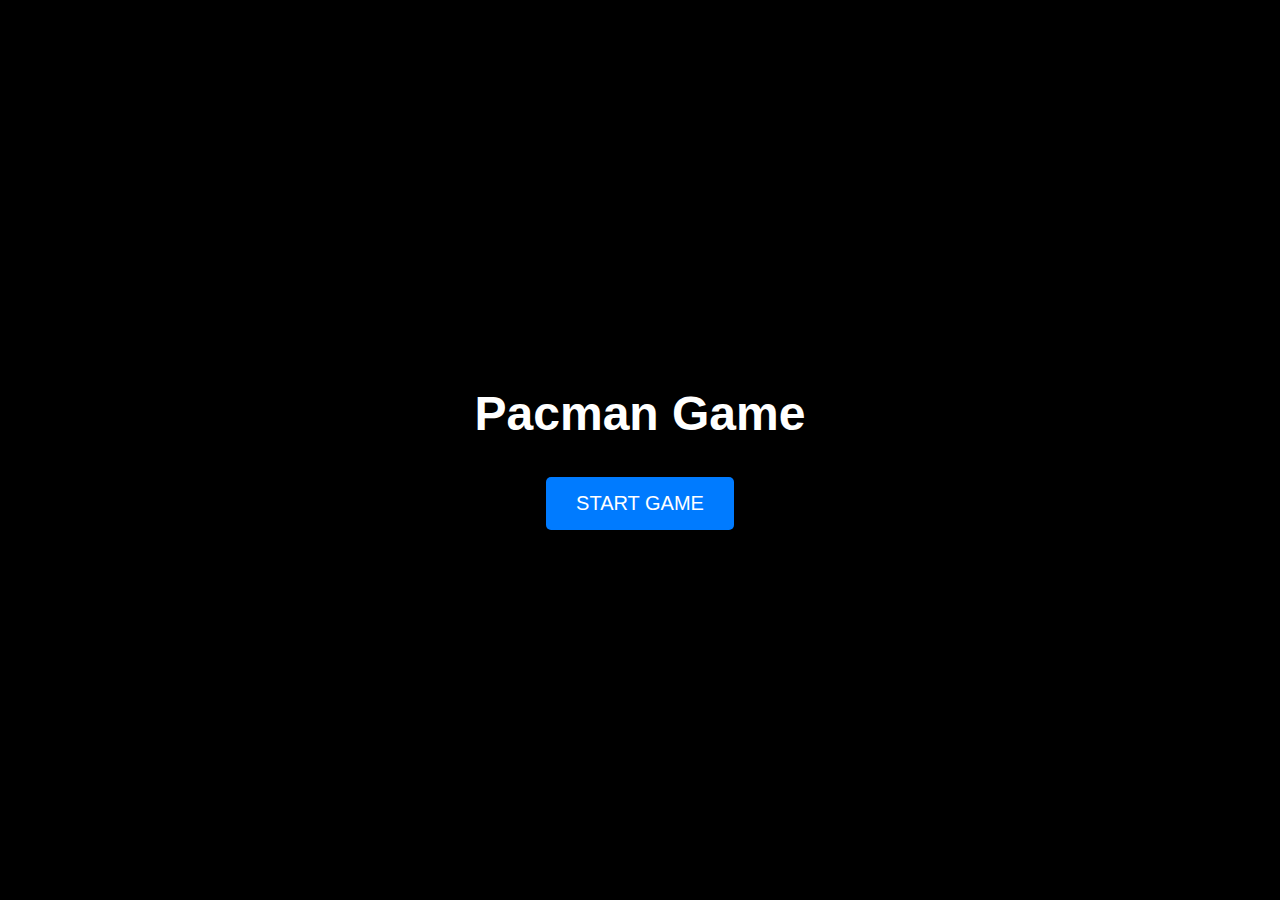
<file: start.html>
<!DOCTYPE html>
<html lang="en">
<head>
  <meta charset="UTF-8">
  <meta name="viewport" content="width=device-width, initial-scale=1.0">
  <title>Game Start</title>
  <link rel="stylesheet" href="start.css">
</head>
<body>
    <div class="menu-container" >
        <h1>Pacman Game</h1>
        <ul class="menu">
            <button id="startButton">START GAME</button>
        </ul>
    </div>
  <script src="start.js"></script>
</body>
</html>
</file>
<file: start.css>
body {
    margin: 0;
    padding: 0;
    font-family: 'Arial', sans-serif;
    background-color: #000;
    color: #fff;
    background-image: url("");
    background-repeat: no-repeat;
    align-items: center;
  }
  
  .menu-container {
    display: flex;
    flex-direction: column;
    justify-content: center;
    align-items: center;
    height: 100vh;
  }
  
  h1 {
    font-size: 48px;
    margin-bottom: 20px;
    text-shadow: 2px 2px 4px rgba(0, 0, 0, 0.7);
  }
  
  .menu {
    list-style: none;
    padding: 0;
  }
  
  .menu button {
    padding: 15px 30px;
    font-size: 20px;
    background-color: #007bff;
    color: #fff;
    border: none;
    border-radius: 5px;
    cursor: pointer;
    box-shadow: 2px 2px 4px rgba(0, 0, 0, 0.3);
    transition: all 0.2s ease-in-out;
  }
  
  .menu button:hover {
    background-color: #0056b3;
    transform: scale(1.1);
  }
  
  .menu button:focus {
    outline: none;
  }
</file>
